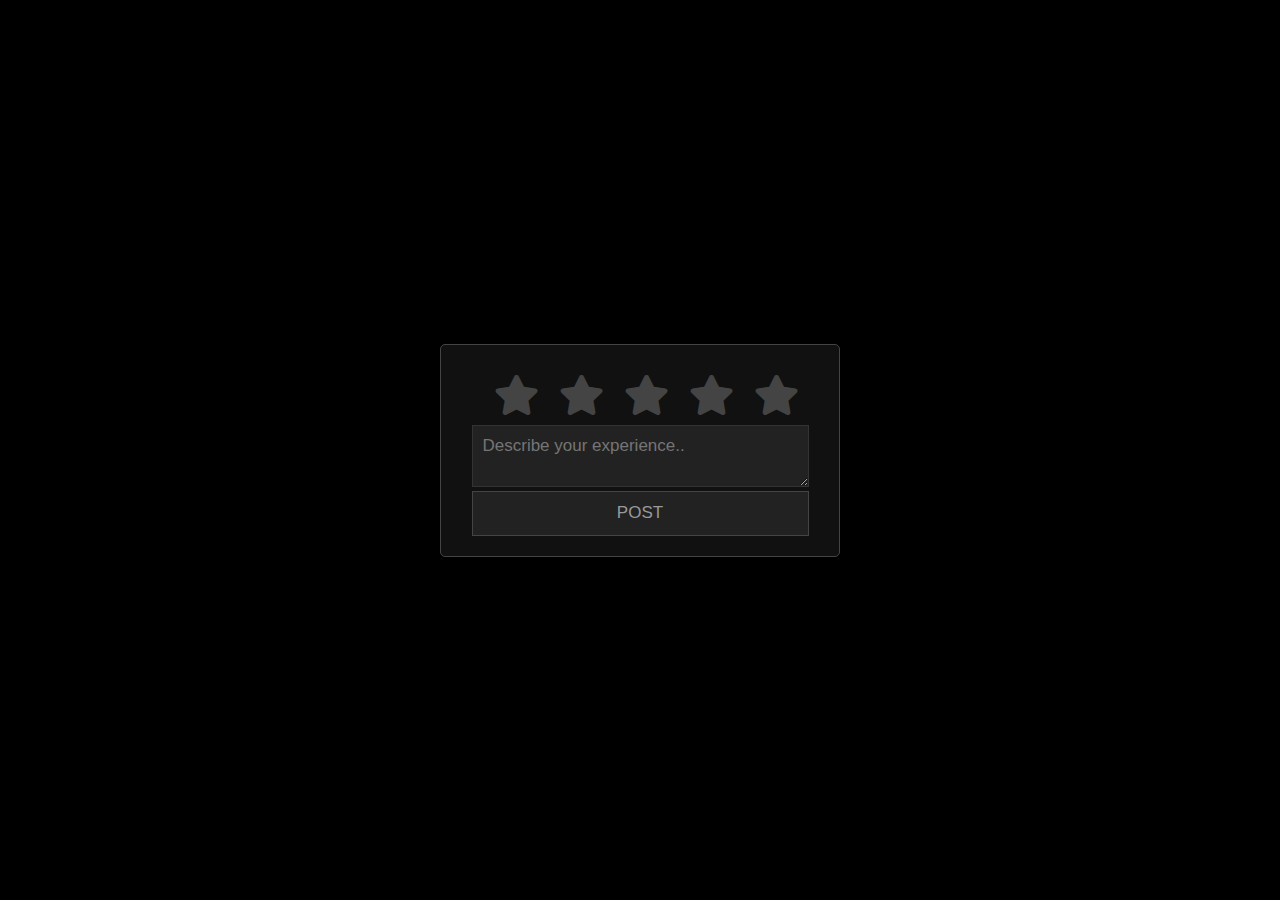
<file: H.C.R.S/index.html>
<!DOCTYPE html>
<html lang="en" dir="ltr">
  <head>
    <meta charset="utf-8">

    <link rel="stylesheet" href="style.css">
    <link rel="stylesheet" href="https://use.fontawesome.com/releases/v5.13.0/css/all.css">
    <title>Rate 2</title>

  </head>
  <body>
    <div class="container">
      <div class="post">
      <div class="star-widget">
        <input type="radio" name="rate" id="rate-5">
        <label for="rate-5" class="fas fa-star"></label>

        <input type="radio" name="rate" id="rate-4">
        <label for="rate-4" class="fas fa-star"></label>

        <input type="radio" name="rate" id="rate-3">
        <label for="rate-3" class="fas fa-star"></label>

        <input type="radio" name="rate" id="rate-2">
        <label for="rate-2" class="fas fa-star"></label>

        <input type="radio" name="rate" id="rate-1">
        <label for="rate-1" class="fas fa-star"></label>
      </div>
      <form action="#">
        <header></header>
          <div class="textarea">
            <textarea cols="30" placeholder="Describe your experience.."></textarea>

          </div>
        <div class="btn">
          <button type="submit">post</button>
        </div>

      </form>
    </div>
    </script>
  </body>
</html>
</file>
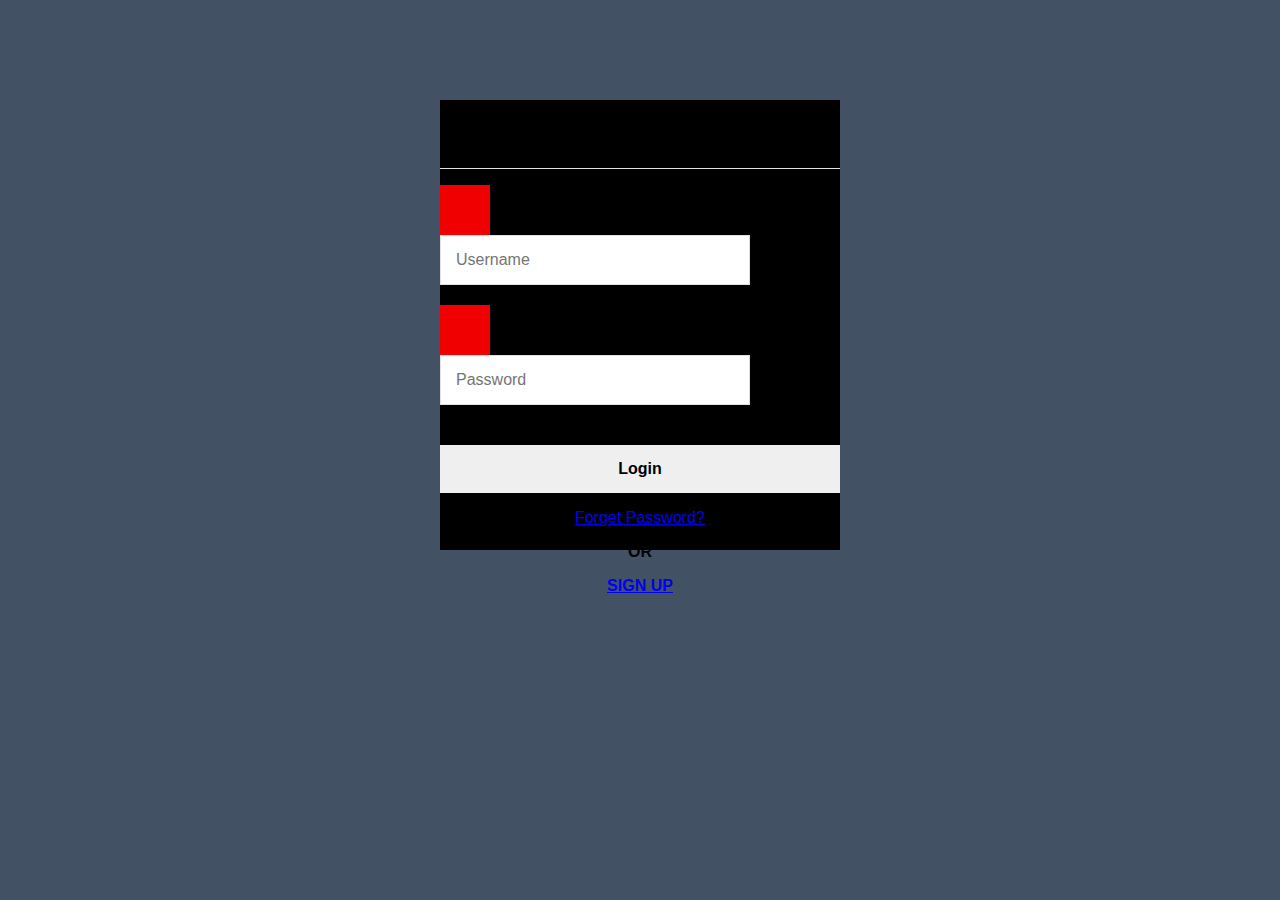
<file: login.html>
<!DOCTYPE html>
<html>
 <head>
  <meta charset="utf-8">
  <title>Login</title>
  <link rel="stylesheet" href="style.css">
 </head>
 <body>
  <div class="login">
   <h1>Login</h1>

   <form action="authenticate.php" method="post">
    <label for="username">
     <i class="fas fa-user"></i>
    </label>
    <input type="text" name="username" placeholder="Username" id="username" required>
    <label for="password">
     <i class="fas fa-lock"></i>
    </label>
    <input type="password" name="password" placeholder="Password" id="password" required>
    <input type="submit" value="Login"
    >
    <p> <center> <a href='forget.html'>Forget Password? <a/> <center/> <p/>    
    <h2> <center> OR <center/> <h2/>
    <p ><center> <a href='signup.html'>SIGN UP </a> </center>  </p>
   </form>
  </div>
 </body>
</html>
</file>
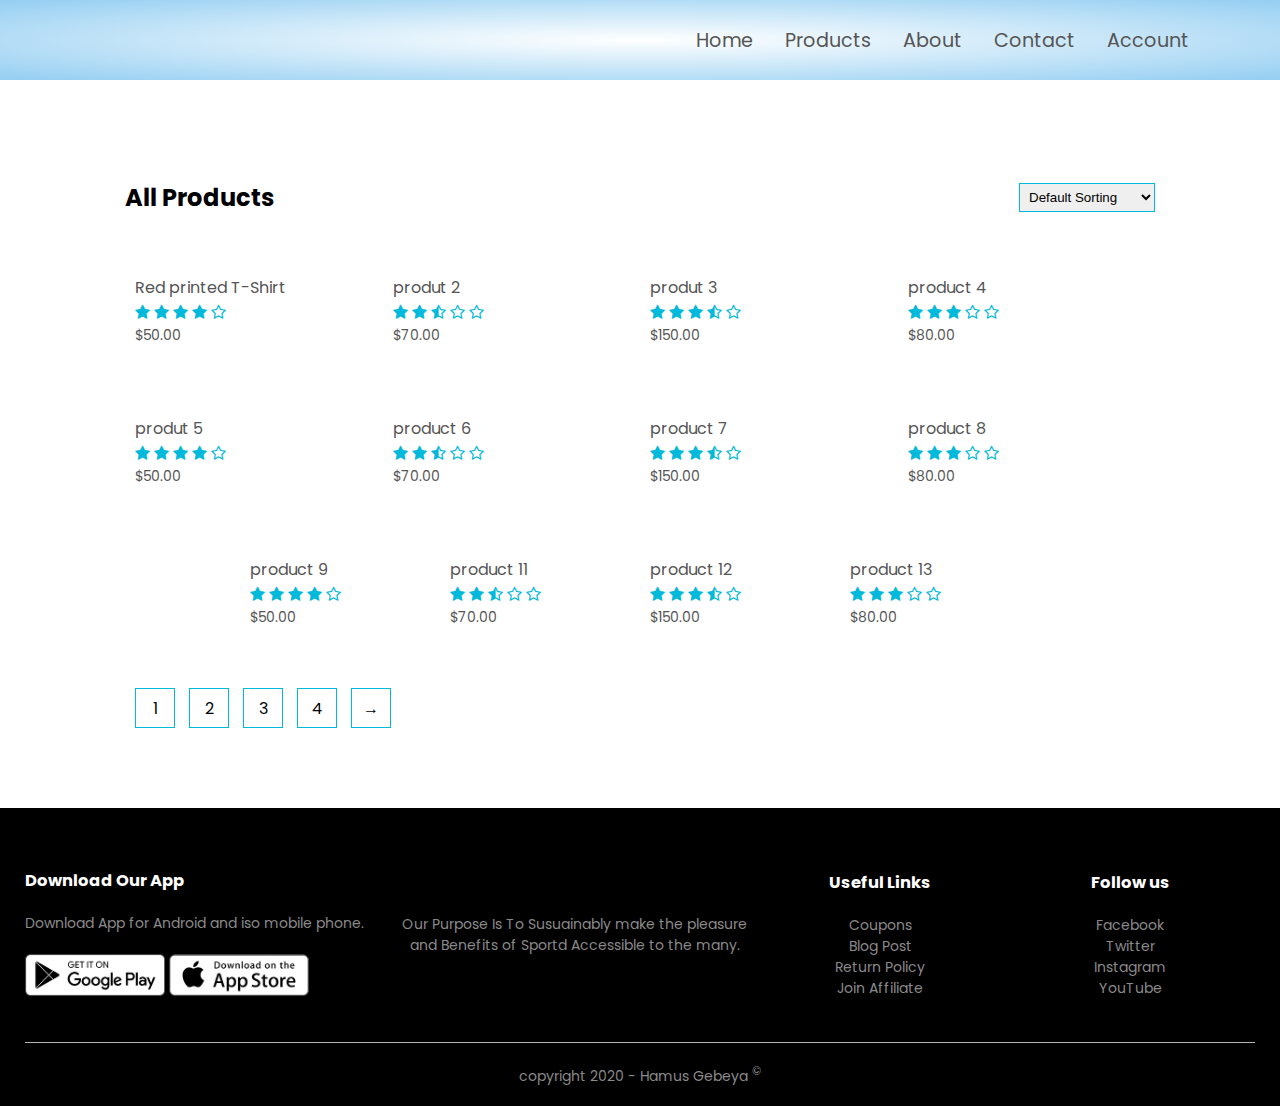
<file: hcrs/products.html>
<!DOCTYPE html>
<html lang="en">
<head>
    <meta charset="UTF-8">
    <meta name="viewport" content="width=device-width, initial-scale=1.0">
    <title>house and car rental | Products</title>
    <link rel="stylesheet" href="styles.css">
    <link href="https://fonts.googleapis.com/css2?family=Poppins:wght@200;400;500;600;700&display=swap" rel="stylesheet">
    <link rel="stylesheet" href="https://stackpath.bootstrapcdn.com/font-awesome/4.7.0/css/font-awesome.min.css">
</head>
<body>
    <!--nav section-->
<div class="header">
    <div class="container">
        <nav class="navbar">
            <div class="navbar__container">
                <a href="index.html" id="navbar__logo">
            <div class="navbar__toggle" id="mobile-menu">
                <span class="bar"></span>
                <span class="bar"></span>
                <span class="bar"></span>
            </div>
            <ul class="navbar__menu">
                <li class="navbar__item">
                    <a href="index.html" class="navbar__links">Home</a>
                </li>
                <li class="navbar__item">
                    <a href="products.html" class="navbar__links">Products</a>
                </li>
                <li class="navbar__item">
                    <a href="" class="navbar__links">About</a>
                </li>
                <li class="navbar__item">
                    <a href="" class="navbar__links">Contact</a>
                </li>
                <li class="navbar__item">
                    <a href="account.html" class="navbar__links">Account</a>
                </li>
               
            </ul>
            </div>
        </nav>
    </div>        
</div>

 <!-- products -->
 <div class="small__container">
    <div class="row row__2">
        <h2>All Products</h2>
        <select>
            <option>Default Sorting</option>
            <option>Sort by price</option>
            <option>Sort by popularity</option>
            <option>Sort by rating</option>
            <option>Sort by sale</option>
        </select>
    </div>

    <div class="row">
      <div class="col__4">
        <a href="product_details.html"></a>
        <a href="product_details.html"><h4>Red printed T-Shirt</h4></a>
        <div class="rating">
          <i class="fa fa-star"></i>
          <i class="fa fa-star"></i>
          <i class="fa fa-star"></i>
          <i class="fa fa-star"></i>
          <i class="fa fa-star-o"></i>
        </div>
        <p>$50.00</p>
      </div>
      <div class="col__4">
       
        <h4>produt 2</h4>
        <div class="rating">
          <i class="fa fa-star"></i>
          <i class="fa fa-star"></i>
          <i class="fa fa-star-half-o"></i>
          <i class="fa fa-star-o"></i>
          <i class="fa fa-star-o"></i>
        </div>
        <p>$70.00</p>
      </div>
      <div class="col__4">
        
        <h4>produt 3</h4>
        <div class="rating">
          <i class="fa fa-star"></i>
          <i class="fa fa-star"></i>
          <i class="fa fa-star"></i>
          <i class="fa fa-star-half-o"></i>
          <i class="fa fa-star-o"></i>
        </div>
        <p>$150.00</p>
      </div>
      <div class="col__4">
       
        <h4>product 4</h4>
        <div class="rating">
          <i class="fa fa-star"></i>
          <i class="fa fa-star"></i>
          <i class="fa fa-star"></i>
          <i class="fa fa-star-o"></i>
          <i class="fa fa-star-o"></i>
        </div>
        <p>$80.00</p>
      </div>
    </div> 
    <div class="row">
        
      </div>
      <div class="row">
        <div class="col__4">
          
          <h4>produt 5</h4>
          <div class="rating">
            <i class="fa fa-star"></i>
            <i class="fa fa-star"></i>
            <i class="fa fa-star"></i>
            <i class="fa fa-star"></i>
            <i class="fa fa-star-o"></i>
          </div>
          <p>$50.00</p>
        </div>
        <div class="col__4">
          
          <h4>product 6</h4>
          <div class="rating">
            <i class="fa fa-star"></i>
            <i class="fa fa-star"></i>
            <i class="fa fa-star-half-o"></i>
            <i class="fa fa-star-o"></i>
            <i class="fa fa-star-o"></i>
          </div>
          <p>$70.00</p>
        </div>
        <div class="col__4">
          
          <h4>product 7</h4>
          <div class="rating">
            <i class="fa fa-star"></i>
            <i class="fa fa-star"></i>
            <i class="fa fa-star"></i>
            <i class="fa fa-star-half-o"></i>
            <i class="fa fa-star-o"></i>
          </div>
          <p>$150.00</p>
        </div>
        <div class="col__4">
          
          <h4>product 8</h4>
          <div class="rating">
            <i class="fa fa-star"></i>
            <i class="fa fa-star"></i>
            <i class="fa fa-star"></i>
            <i class="fa fa-star-o"></i>
            <i class="fa fa-star-o"></i>
          </div>
          <p>$80.00</p>
        </div>
        <div class="row">
          <div class="col__4">
            
            <h4>product 9</h4>
            <div class="rating">
              <i class="fa fa-star"></i>
              <i class="fa fa-star"></i>
              <i class="fa fa-star"></i>
              <i class="fa fa-star"></i>
              <i class="fa fa-star-o"></i>
            </div>
            <p>$50.00</p>
          </div>
          <div class="col__4">
           
            <h4>product 11</h4>
            <div class="rating">
              <i class="fa fa-star"></i>
              <i class="fa fa-star"></i>
              <i class="fa fa-star-half-o"></i>
              <i class="fa fa-star-o"></i>
              <i class="fa fa-star-o"></i>
            </div>
            <p>$70.00</p>
          </div>
          <div class="col__4">
            <h4>product 12</h4>
            <div class="rating">
              <i class="fa fa-star"></i>
              <i class="fa fa-star"></i>
              <i class="fa fa-star"></i>
              <i class="fa fa-star-half-o"></i>
              <i class="fa fa-star-o"></i>
            </div>
            <p>$150.00</p>
          </div>
          <div class="col__4">
            
            <h4>product 13</h4>
            <div class="rating">
              <i class="fa fa-star"></i>
              <i class="fa fa-star"></i>
              <i class="fa fa-star"></i>
              <i class="fa fa-star-o"></i>
              <i class="fa fa-star-o"></i>
            </div>
            <p>$80.00</p>
          </div>
        </div>
    </div> 
    <div class="page__btn">
        <span>1</span>
        <span>2</span>
        <span>3</span>
        <span>4</span>
        <span>&#8594;</span>
    </div>
</div>
<!-- footer -->
<div class="footer">
  <div class="container">
    <div class="row">
      <div class="footer__col__1">
        <h3>Download Our App</h3>
        <p>Download App for Android and iso mobile phone.</p>
        <div class="app__logo">
          <img src="images/play-store.png">
          <img src="images/app-store.png">
        </div>
      </div>
      <div class="footer__col__2">
       
        <p>Our Purpose Is To Susuainably make the pleasure and
          Benefits of Sportd Accessible to the many.
        </p>
      </div>
      <div class="footer__col__3">
        <h3>Useful Links</h3>
        <ul>
          <li>Coupons</li>
          <li>Blog Post</li>
          <li>Return Policy</li>
          <li>Join Affiliate</li>
        </ul>
      </div> 
      <div class="footer__col__4">
        <h3>Follow us</h3>
        <ul>
          <li>Facebook</li>
          <li>Twitter</li>
          <li>Instagram</li>
          <li>YouTube</li>
        </ul>
      </div> 
    </div>
    <hr>
    <p class="copyright"> copyright 2020 - Hamus Gebeya <sup>&#169;</sup></p>
  </div>
</div>
<script src="app.js"></script>  
</body>
</html>
</file>
<file: H.C.R.S/style.css>
*{
  margin:0;
  padding:0;
  box-sizing: border-box;
  font-family: 'poppins', sans-serif;
}
html,body{
  display: grid;
  height:100%;
  place-items:center;
  text-align: center;
  background: #000;
}
.container{
  width:400px;
  background:#111;
  padding:20px 30px;
  border: 1px solid #444;
  border-radius:5px;
  display:flex;
  align-items:center;
  justify-content: center;
  flex-direction:column;
}
.container .star-widget input{
  display: none;
}
.star-widget label{
  font-size: 40px;
  color:#444;
  padding:10px;
  float:right;
  transition: all 0.2s ease;
}
input:not(:checked) ~ label:hover,
input:not(:checked) ~ label:hover ~ label{
  color:#fd4;
}
input:checked ~ label{
  color:#fd4;
}
input#rate-5:checked ~ label{
  color:#fe7;
  text-shadow: 0 0 20px #952;
}
form header{
  width: 100%;
  font-size: 25px;
  color:#fe7;
  font-weight: 500;
  margin:5px 0 20px 0;
  text-align:center;
  transition:all: all 0.2 ease;
}

form .textarea{
  height:100%;
  width:100%;
  overflow:hidden;
}
form .textarea textarea{
  height: 100%;
  width:100%;
  outline:none;
  color:#eeee;
  border: 1px solid #333;
  background:#222;
  padding:10px;
  font-size: 17px;
}
form .btn button{
  height: 45px;
  width: 100%;
  border:1px solid #444;
  outline: none;
  background: #222;
  color:#999;
  font-size: 17px;
  font-weight: 500;
  text-transform:uppercase;
  cursor: pointer;
  transition: all 0.3s ease;

}
form .btn button:hover{
  background: #1b1b1b;
}
</file>
<file: style.css>
* {
  	box-sizing: border-box;
  	font-family: -apple-system, BlinkMacSystemFont, "segoe ui", roboto, oxygen, ubuntu, cantarell, "fira sans", "droid sans", "helvetica neue", Arial, sans-serif;
  	font-size: 16px;
  	-webkit-font-smoothing: antialiased;
  	-moz-osx-font-smoothing: grayscale;
}
body {
  	background-color: #435165;
<<<<<<< HEAD
}
.login {
  	width: 400px;
  	background-color: #ffffff;
=======
    background-image: url(img1.2.jpg);
    background-size: 430px;
}
.login {
  	width: 400px;
    height: 450px;
  	background-color: #000000;
>>>>>>> 1e48ae9 (3rd modified)
  	box-shadow: 0 0 9px 0 rgba(0, 0, 0, 0.3);
  	margin: 100px auto;
}
.login h1 {
  	text-align: center;
<<<<<<< HEAD
  	color: #5b6574;
  	font-size: 24px;
  	padding: 20px 0 20px 0;
  	border-bottom: 1px solid #dee0e4;
}
=======
  	color: #ffffff;
  	font-size: 30px;
  	padding: 20px 0 20px 0;
  	border-bottom: 1px solid #dee0e4;
}
.login h2 {
    color: #0fffff;
}
>>>>>>> 1e48ae9 (3rd modified)
.login form {
  	display: flex;
  	flex-wrap: wrap;
  	justify-content: center;
  	padding-top: 20px;
}
.login form label {
  	display: flex;
  	justify-content: center;
  	align-items: center;
  	width: 50px;
  	height: 50px;
<<<<<<< HEAD
  	background-color: #3274d6;
=======
    background-image: url(x.png);
    background-position: center;
    background-size: 100px;
  	background-color: #f00000;
>>>>>>> 1e48ae9 (3rd modified)
  	color: #ffffff;
}
.login form input[type="password"], .login form input[type="text"] {
  	width: 310px;
  	height: 50px;
  	border: 1px solid #dee0e4;
  	margin-bottom: 20px;
  	padding: 0 15px;
}
.login form input[type="submit"] {
  	width: 100%;
  	padding: 15px;
 	margin-top: 20px;
<<<<<<< HEAD
  	background-color: #3274d6;
  	border: 0;
  	cursor: pointer;
  	font-weight: bold;
  	color: #ffffff;
=======
  	background-color: #00ffff;
  	border: 0;
  	cursor: pointer;
  	font-weight: bold;
  	color: #000000;
>>>>>>> 1e48ae9 (3rd modified)
  	transition: background-color 0.2s;
}
.login form input[type="submit"]:hover {
	background-color: #2868c7;
  	transition: background-color 0.2s;
<<<<<<< HEAD
}
=======
}
>>>>>>> 1e48ae9 (3rd modified)
</file>
<file: hcrs/styles.css>
*{
    margin: 0;
    padding: 0;
    box-sizing: border-box;
  }
  
  body{
    font-family: 'Poppins', sans-serif;
  }
.navbar {
    background: none;
    height: 80px;
    display: flex;
    justify-content: center;
    align-items: center;
    font-size: 1.2rem;
    top: 0;
    z-index: 999;
  }
  .navbar__container{
    display: flex;
    justify-content: space-between;
    height: 80px;
    z-index: 1;
    width: 100%;
    max-width: 1300px;
    margin: 0 auto;
    padding: 0 50px;
  }
  
  #navbar__logo{
    display: flex;
    align-items: center;
    cursor: pointer;
  }

  .container{
  width: 100%;
  margin:  auto;
  padding-left: 25px;
  padding-right: 25px;
  position: sticky;
}
  
  .navbar__menu{
    display: flex;
    align-items: center;
    list-style: none;
    text-align: center;
  }
  .navbar__item{
    height: 80px;
  }
  .navbar__links {
    color: #555;
    display: flex;
    align-items: center;
    justify-content: center;
    text-decoration: none;
    padding: 0 1rem;
    height: 100%;
  }
  
  .navbar__links:hover{
    color: #00b9db;
    transition: all 0.3s ease;
  }
  @media screen and (max-width: 960px) {
    .navbar__container{
      display: block;
      justify-content: space-between;
      height: 80px;
      z-index: 1;
      width: 100%;
      max-width: 1300px;
      padding: 0;
    }
    .navbar__menu{
      display: grid;
      grid-template-columns: auto;
      margin: 0;
      width: 100%;
      position: absolute;
      top: -1000px;
      opacity: 0;
      transition: all 0.5s ease;
      height: 60vh;
      z-index: -1;
      background: #333;
    }
    .navbar__menu.active{
      background: #333;
      top: 100%;
      opacity: 1;
      transition: all 0.5s ease;
      z-index: 99;
      height: 90vh;
      font-size: 1.6rem;
    }
    #navbar__logo{
      display: flex;
      padding-left: 25px;
      margin-top: 20px;
    }
    .navbar__toggle .bar{
      width: 25px;
      height: 3px;
      margin: 5px auto;
      transition: all 0.3s ease-in-out;
      background: #fff;
    }
    .navbar__item {
      width: 100%;
    }
    .navbar__links{
      text-align: center;
      padding: 2rem;
      width: 100%;
      display: table;
    }
    #mobile-menu{
      position: absolute;
      top: 20%;
      right: 5%;
      transform: translate(5%,20%);
    }
    .navbar__toggle .bar{
      display: block;
      cursor: pointer;
    }
    
  
    .row{
        text-align: center;
      }
      .col__2,.col__3,.col__4{
        flex-basis: 100%;
      }
      .single__product .row{
        text-align: left;
      }
      .single__product .col__2{
        padding: 20px 0;
      }

      .single__product h1{
        font-size: 26px;
        line-height: 32px;
      }
    
      .cart__info p{
        display: none;
      }
    }
    

  a{
    text-decoration: none;
    color: #555;
  }
  p{
    color: #555;
  }
  .row{
    display: flex;
    align-items: center;
    flex-wrap: wrap;
    justify-content: space-around;
  }
  .col__2{
    flex-basis: 50%;
    min-width: 300px;
  }
  .col__2 p{
    margin: 23px 15px;
  }
  .col__2 img{
    max-width: 100%;
    padding: 50px 0;
  }
  .col__2 h1{
    font-size: 50px;
    line-height: 60px;
    margin: 23px 15px;
    ;
  }
  .btn{
    display: inline-block;
    background: #00b9db;
    color: #fff;
    padding: 8px 30px;
    margin: 30px 15px;
    border-radius: 30px;
    transition: 0.5s;
  }
  .btn:hover{
    background: #4837ff;
    transition: all 0.3s ease;
  }
  
  .header{
    background: radial-gradient(#fff,#94CEF2);
  }
  .categories{
    margin: 70px 0;
  }
  .col__3{
    flex-basis: 30%;
    min-width: 250px;
    margin-bottom: 30px;
  }
  .col__3 img{
    width: 100%;
  }
  .small__container{
    max-width: 1080px;
    margin: auto;
    padding-left: 25px;
    padding-right: 25px;
  }
  .col__4{
    flex-basis: 25%;
    padding: 10px;
    min-width: 200px;
    margin-bottom: 50px;
    transition: 0.5s ease;
    cursor: pointer;
  }
  .col__4 img {
    width: 100%;
  }
  .title{
    text-align: center;
    margin: 0 auto 80px;
    position: relative ;
    line-height: 60px;
    color: #555;
  }
  .title::after{ 
    content: '';
    background: #00b9db;
    width: 80px;
    height: 5px;
    border-radius: 5px;
    position: absolute;
    bottom: 0;
    left: 50%;
    transform: translateX(-50%);
  }
  h4{
    color: #555;
    font-weight: normal;
  }
  .col__4 p{
    font-size: 14px;
  }
  .rating .fa{
    color:#00b9db;
  }
  .col__4 :hover{
    transform: scale(1.075);
    transition: 0.2s ease-in;
    cursor: pointer;
  }
  /* offer */
  .offer{ 
    background: radial-gradient(#fff#94CEF2);
    margin-top: 80px;
    padding: 30px 0 ;
  }
  .col__2 .offer__img{
      padding: 50px;
  }
  small{
    color: #555;
  }
  /* testimonial */
  .testimonial{
    padding-top: 100px;
  }
  .testimonial .col__3{
    text-align: center;
    padding: 40px 20px;
    box-shadow: 0 0 20px 0px rgba(0,0,0,0.1);
    cursor: pointer;
    transition: 0.5s ease;
  }
  .testimonial .col__3 img{
    width: 50px;
    margin-top: 20px;
    border-radius: 50px;
  }
  .testimonial .col__3:hover{
    transform: translateY(-10px);
  }
  .fa.fa-quote-left{
    font-size: 34px;
    color:#00b9db;
  }
  .col__3 p{
    font-size: 12px;
    margin: 12px 0;
    color: #777;
  }
  .testimonial .col__3 h3{
    font-weight: 600;
    color: #555;
    font-size: 16px;
  }
  /* brands */
  .brands{
    margin: 100px auto;
  }
  .col__5{
    width: 160px;
  }
  .col__5 img{
    width: 100%;
    cursor: pointer;
    filter: grayscale(100%);
  }
  .col__5 img:hover{
    filter: grayscale(0);
  }
  /* footer */
  .footer{
  background: #000;
  color: #8a8a8a;
  font-size: 14px;
  padding: 60px 0 20px;
  }
  .footer p{
    color: #8a8a8a;
  }
  .footer h3{
    color: #fff;
    margin-bottom: 20px;
  }
  .footer__col__1,.footer__col__2,.footer__col__3,.footer__col__4{
    min-width: 250px;
    margin-bottom: 20px;
  }
  .footer__col__1{
    flex-basis: 30%;
  }
  .footer__col__2{
    flex: 1;
    text-align: center;
  }
  .footer__col__2 img{
    width: 180px;
    margin-bottom: 20px;
  }
  .footer__col__3, .footer__col__4{
    flex-basis: 12%;
    text-align: center;
  }
  ul{
    list-style-type: none;
  }
  .app__logo{
    margin-top: 20px;
  }
  .app__logo img{
    width: 140px;
  }
  .footer hr{
    border: none;
    background: #b5b5b5;
    height: 1px;
    margin: 20px 0;
  }
  .copyright{
    text-align: center;
  }
  
  /* all products */
.row__2{
  justify-content: space-between;
  margin: 100px auto 50px;
}
select{
  border: 1px solid#00b9db;
  padding: 5px;
}
select:focus{
  outline: none;
}
.page__btn{
  margin: 0 auto 80px;
}
.page__btn span{
  display: inline-block;
  border: 1px solid#00b9db;
  margin-left: 10px;
  width: 40px;
  height: 40px;
  text-align: center;
  line-height: 40px;
  cursor: pointer;
}
.page__btn span:hover{
  background: #00b9db;
  color: #fff;
}

  
  /* small container single product */

.single__product{
    margin-top: 80px;
  }
  .single__product .col__2 img{
    padding: 0;
  }
  .single__product .col__2{
    padding: 20px;
  }
  .single__product h4{
    margin: 20px 0;
    font-size: 22px;
    font-weight: bold;
  }
  .single__product select{
    display: block;
    padding: 10px;
    margin-top: 20px;
  }
  .single__product input{
    width: 50px;
    height: 40px;
    padding-left: 10px;
    font-size: 20px;
    margin-right: 10px;
    border: 1px solid #00b9db;
  }
  input :focus{
    outline: none;
  }
  .single__product .fa{
    color:#00b9db;
    margin-left: 10px;
  }
  .small__img__row{
    display: flex;
    justify-content: space-between;
  }
  .small__img__col{
    flex-basis: 24%;
    cursor: pointer;
  }
 
  /* account page */
.account__page{
    padding: 50px;
    background: radial-gradient(#fff,#94CEF2);
  }
  .form__container{
    background: #fff;
    width: 300px;
    height: 400px;
    position: relative;
    text-align: center;
    padding: 20px 0;
    margin: auto;
    box-shadow: 0 0 20px 0px rgba(0,0,0,0.1);
    overflow: hidden;
  }
  .form__container span{
    font-weight: bold;
    padding: 0 10px;
    color: #555;
    cursor: pointer;
    width: 100px;
    display: inline-block;
  }
  .form__btn{
    display: inline-block;
  }
  .form__container form{
    max-width: 300px;
    padding: 0 20px;
    position: absolute;
    top: 130px;
    transition: transform 1s ease;
  }
  form input{
    width: 100%;
    height: 30px;
    margin: 10px 0;
    padding: 0 10px;
    border: 1px solid #ccc;
  }
  form .btn{
    width: 100%;
    border: none;
    cursor: pointer;
    margin: 10px 0;
  }
  form .btn:focus{
    outline: none;
  }
  #login__form{
    left: -300px;
  }
  #reg__form{
    left: 0;
  }
  form a{
    font-size: 12px;
  }
  #indicator{
    width: 100px;
    border: none;
    background:#00b9db;
    height: 3px;
    margin-top: 8px;
    transform: translateX(100px);
    transition: transform 1s ease;
  }
/* checkout page */

  .col-75{
  margin-top: 80px;
  }
  .col-75 h2{
    text-align:left;
  }
  
  .col-75 .row {
    display: -ms-flexbox; 
    display: flex;
    -ms-flex-wrap: wrap; /* IE10 */
    flex-wrap: wrap;
    margin: 0 -10px;
  }
  
  .col-25 {
    -ms-flex: 25%; 
    flex: 25%;
  }
  
  .col-50 {
    -ms-flex: 50%; 
    flex: 50%;
  }
  
  .col-75 {
    -ms-flex: 75%; 
    flex: 75%;
  }
  
  .col-25,
  .col-50,
  .col-75 {
    padding: 0 16px;
  }
  
  .col-75 .container {
    background-color: #fff;
    padding: 3px 18px 13px 18px;
    box-shadow: 0 0 20px 0px rgba(0,0,0,0.1);
    padding: 20px 0;
  }
  
  .col-75 input[type=text] {
    width: 100%;
    margin-bottom: 20px;
    padding: 12px;
    border: 1px solid #ccc;
    border-radius: 3px;
  }
  
  label {
    margin-bottom: 10px;
    display: block;
  }
  
  .icon-container {
    margin-bottom: 20px;
    padding: 7px 0;
    font-size: 24px;
  }
  
 .btn {
    display: inline-block;
    background: #00b9db;
    color: #fff;
    margin: auto;
    border-radius: 30px;
    transition: 0.5s;
    
    
  }
  
  .col-75 .btn:hover {
    background: #4837ff;
    transition: all 0.3s ease;
  }
</file>
